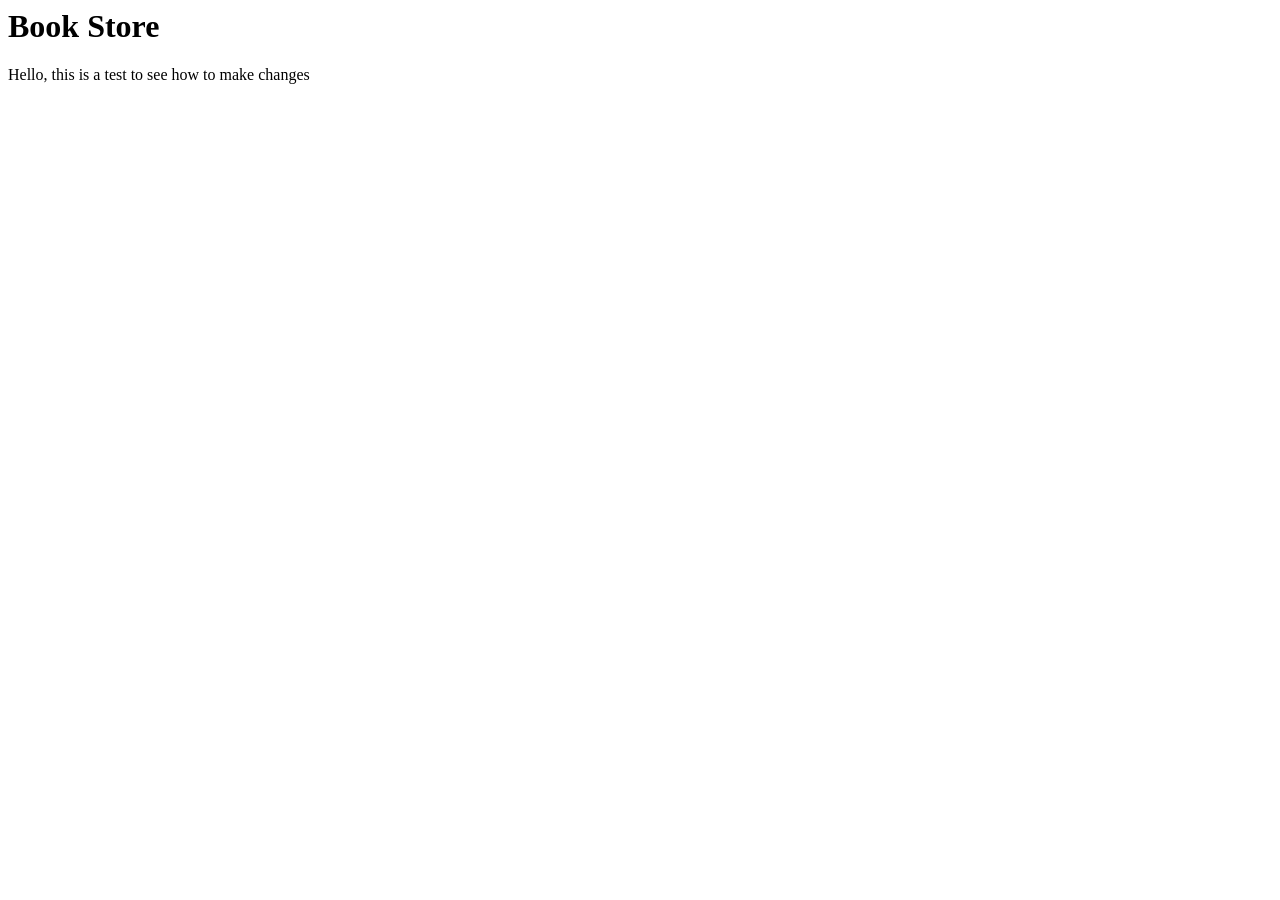
<file: templates/index.html>
<html>
    <head>
        <title>Book Store</title>
        <link rel="stylesheet" href="https://cdn.simplecss.org/simple.css">
    </head>
    <body>
        <div>
            <h1>Book Store</h1>
            <p>Hello, this is a test to see how to make changes</p>
        </div>
    </body>
</html>
</file>
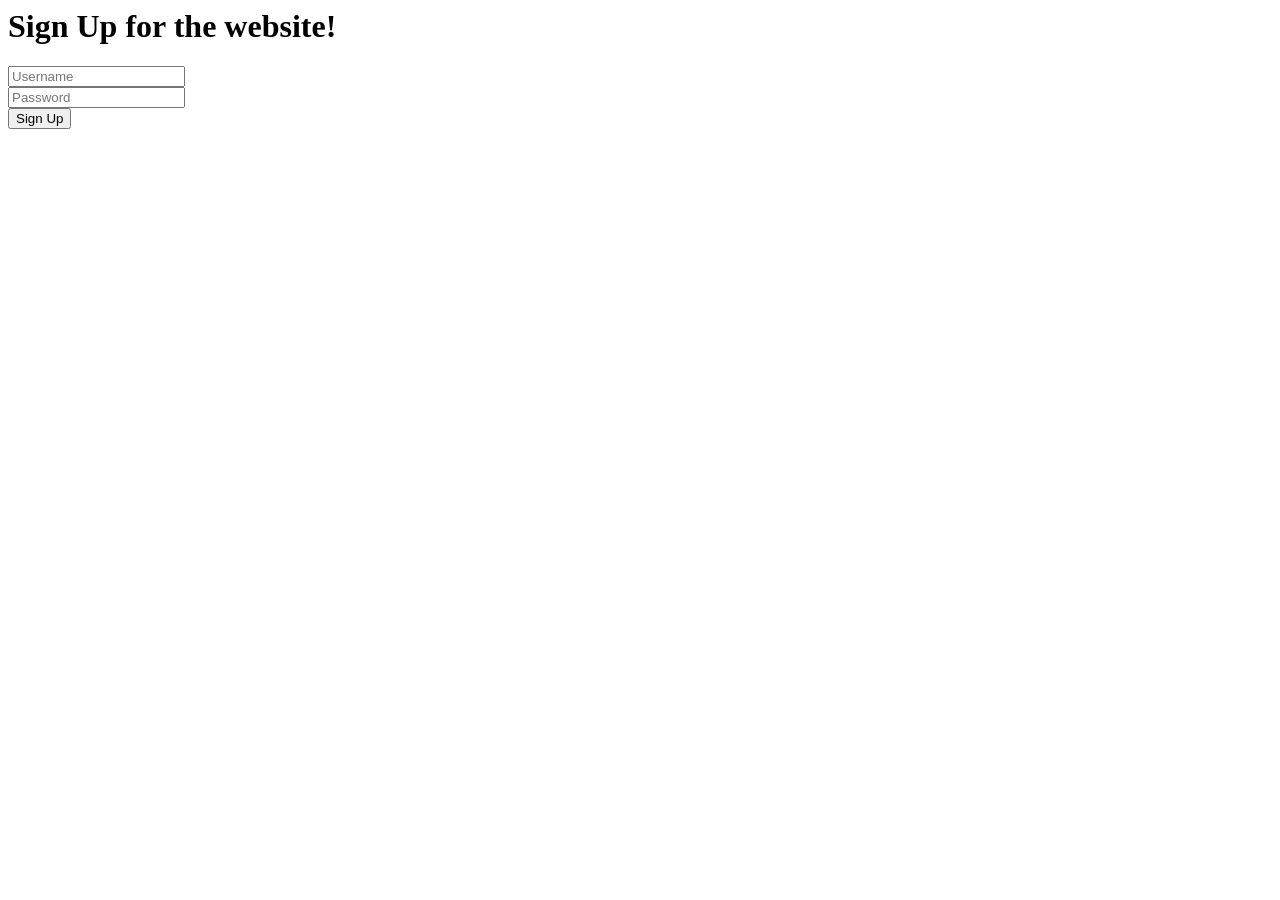
<file: templates/signup_form.html>
<html>
    <header>
        <title>Sign Up Page</title>
        <link rel="stylesheet" href="https://cdn.simplecss.org/simple.css">
    </header>
    <body>
        <h1>Sign Up for the website!</h1>
        <form method="POST" action="/users/new">
            <input type="text" name="username" placeholder="Username" maxlength="255" required><br>
            <input type="password" name="password" placeholder="Password" maxlength="255" required><br>
            <button type="submit">Sign Up</button>
        </form>
    </body>
</html>
</file>
